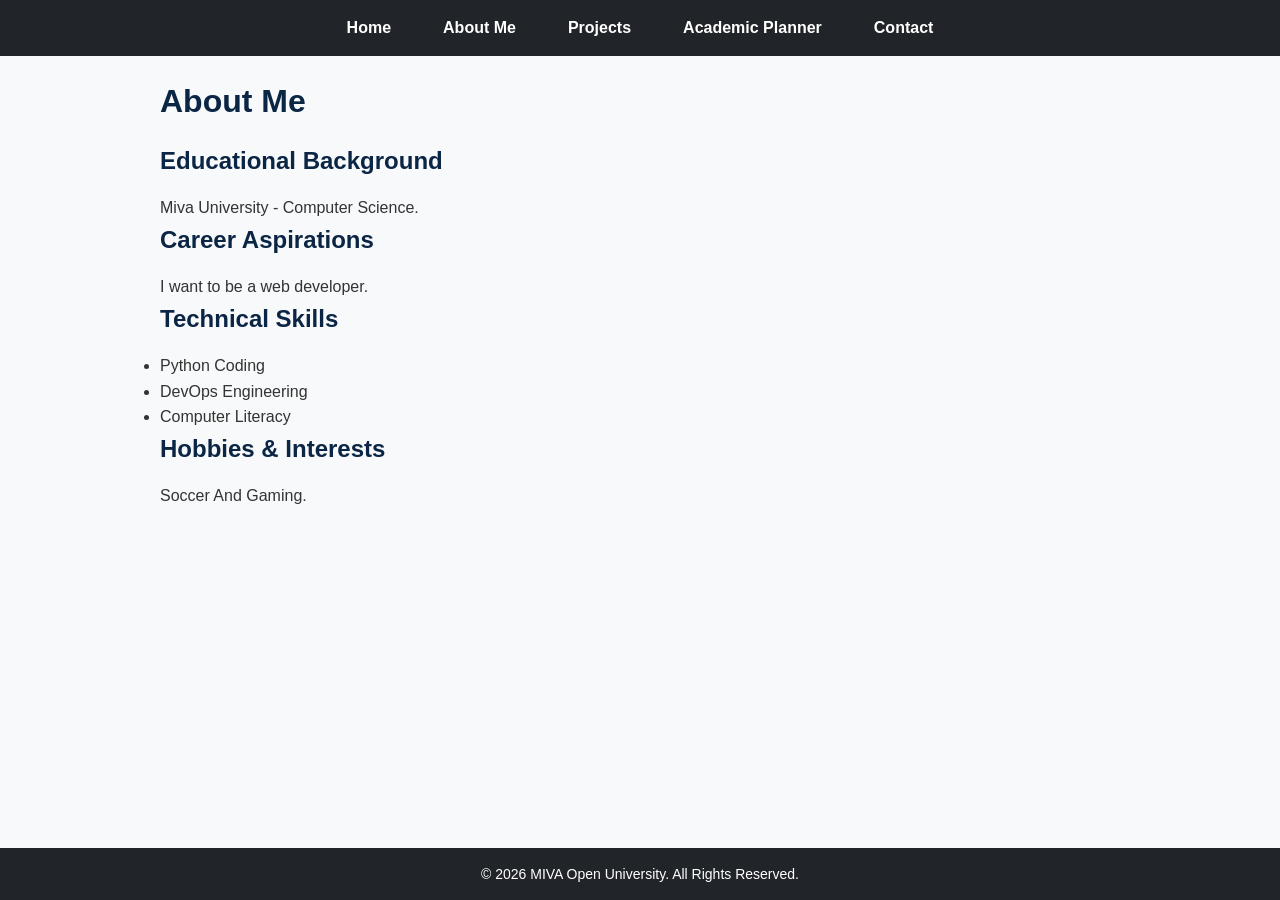
<file: about.html>
<!DOCTYPE html>
<html lang="en">
<head>
    <meta charset="UTF-8">
    <meta name="viewport" content="width=device-width, initial-scale=1.0">
    <title>About Me</title>
    <link rel="stylesheet" href="style.css">
</head>
<body>
    <header>
        <nav>
            <ul>
                <li><a href="index.html">Home</a></li>
                <li><a href="about.html">About Me</a></li>
                <li><a href="projects.html">Projects</a></li>
                <li><a href="planner.html">Academic Planner</a></li>
                <li><a href="contact.html">Contact</a></li>
            </ul>
        </nav>
    </header>

    <main>
        <h1>About Me</h1>
        
        <section>
            <h2>Educational Background</h2>
            <p>Miva University - Computer Science.</p>
        </section>

        <section>
            <h2>Career Aspirations</h2>
            <p>I want to be a web developer.</p>
        </section>

        <section>
            <h2>Technical Skills</h2>
            <ul>
                <li>Python Coding</li>
                <li>DevOps Engineering</li>
                <li>Computer Literacy</li>
            </ul>
        </section>

        <section>
            <h2>Hobbies & Interests</h2>
            <p>Soccer And Gaming.</p>
        </section>
    </main>

    <footer>
        <p>&copy; 2026 MIVA Open University. All Rights Reserved.</p>
    </footer>
</body>
</html>
</file>
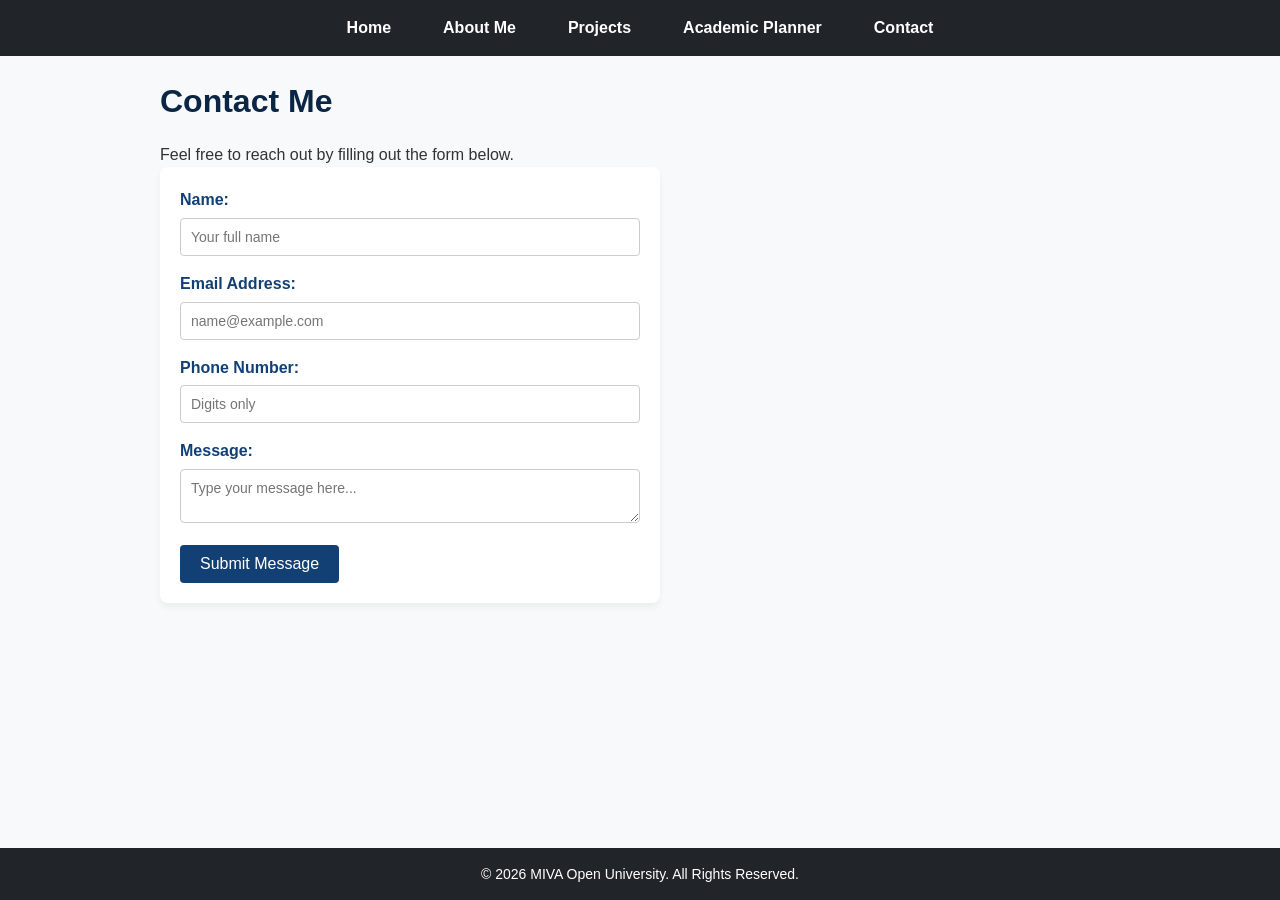
<file: contact.html>
<!DOCTYPE html>
<html lang="en">
<head>
    <meta charset="UTF-8">
    <meta name="viewport" content="width=device-width, initial-scale=1.0">
    <title>Contact Me</title>
    <link rel="stylesheet" href="style.css">
</head>
<body>
    <header>
        <nav>
            <ul>
                <li><a href="index.html">Home</a></li>
                <li><a href="about.html">About Me</a></li>
                <li><a href="projects.html">Projects</a></li>
                <li><a href="planner.html">Academic Planner</a></li>
                <li><a href="contact.html">Contact</a></li>
            </ul>
        </nav>
    </header>

    <main>
        <h1>Contact Me</h1>
        <p>Feel free to reach out by filling out the form below.</p>

        <form id="contact-form">
            <div>
                <label for="name">Name:</label>
                <input type="text" id="name" placeholder="Your full name">
            </div>
            
            <div>
                <label for="email">Email Address:</label>
                <input type="text" id="email" placeholder="name@example.com">
            </div>
            
            <div>
                <label for="phone">Phone Number:</label>
                <input type="text" id="phone" placeholder="Digits only">
            </div>
            
            <div>
                <label for="message">Message:</label>
                <textarea id="message" placeholder="Type your message here..."></textarea>
            </div>

            <button type="submit">Submit Message</button>
        </form>
        <div id="error-message" style="color: red; margin-top: 10px;"></div>
    </main>

    <footer>
        <p>&copy; 2026 MIVA Open University. All Rights Reserved.</p>
    </footer>

    <script src="contact.js"></script>
</body>
</html>
</file>
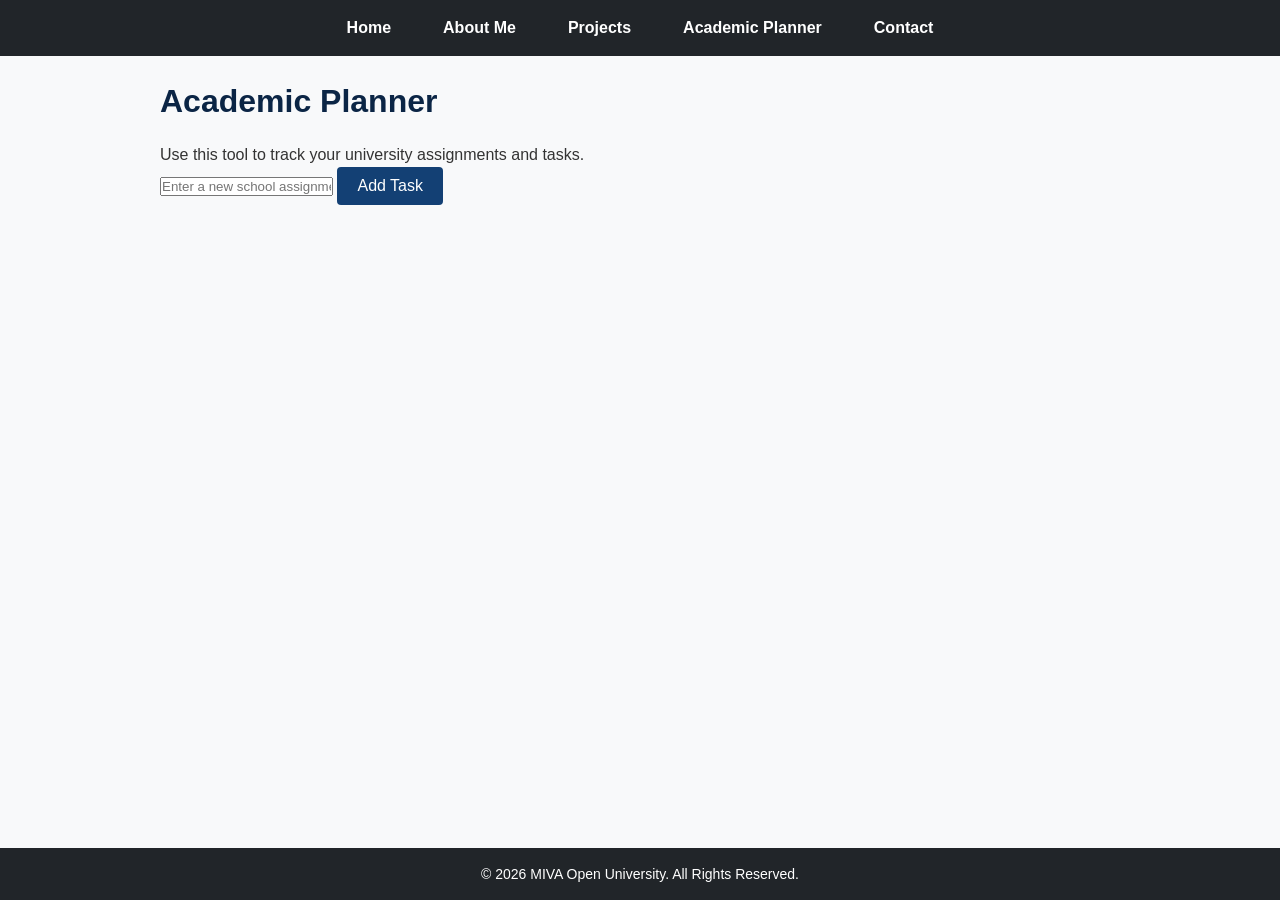
<file: planner.html>
<!DOCTYPE html>
<html lang="en">
<head>
    <meta charset="UTF-8">
    <meta name="viewport" content="width=device-width, initial-scale=1.0">
    <title>Academic Planner</title>
    <link rel="stylesheet" href="style.css">
</head>
<body>
    <header>
        <nav>
            <ul>
                <li><a href="index.html">Home</a></li>
                <li><a href="about.html">About Me</a></li>
                <li><a href="projects.html">Projects</a></li>
                <li><a href="planner.html">Academic Planner</a></li>
                <li><a href="contact.html">Contact</a></li>
            </ul>
        </nav>
    </header>

    <main>
        <h1>Academic Planner</h1>
        <p>Use this tool to track your university assignments and tasks.</p>

        <div class="planner-box">
            <input type="text" id="task-input" placeholder="Enter a new school assignment...">
            <button id="add-task-btn">Add Task</button>
        </div>

        <ul id="task-list"></ul>
    </main>

    <footer>
        <p>&copy; 2026 MIVA Open University. All Rights Reserved.</p>
    </footer>

    <script src="planner.js"></script>
</body>
</html>
</file>
<file: style.css>
/* ==========================================
   1. GLOBAL STYLES & COLORS
   ========================================== */
* {
    margin: 0;
    padding: 0;
    box-sizing: border-box;
    font-family: 'Segoe UI', Tahoma, Geneva, Verdana, sans-serif;
}

body {
    background-color: #f8f9fa;
    color: #333;
    line-height: 1.6;
    display: flex;
    flex-direction: column;
    min-height: 100vh;
}

main {
    flex: 1;
    max-width: 1000px;
    width: 100%;
    margin: 0 auto;
    padding: 20px;
}

h1, h2, h3 {
    color: #0b2545; /* Dark University Blue */
    margin-bottom: 15px;
}

/* ==========================================
   2. NAVIGATION BAR (Flexbox Layout)
   ========================================== */
header {
    background-color: #212529; /* Dark Blue matching MIVA theme */
    padding: 15px 20px;
    position: sticky;
    top: 0;
    z-index: 100;
}

nav ul {
    list-style: none;
    display: flex;
    justify-content: center;
    gap: 20px;
    flex-wrap: wrap; /* Allows menu to wrap nicely on small screens */
}

nav ul li a {
    color: #ffffff;
    text-decoration: none;
    font-weight: 600;
    padding: 8px 16px;
    border-radius: 4px;
    transition: background 0.3s ease, color 0.3s ease;
}

nav ul li a:hover {
    background-color: #00b4d8; /* Lighter Blue Accent */
    color: #eef4f8;
}

/* ==========================================
   3. COMPONENTS STYLING (Cards & Forms)
   ========================================== */
/* Profile image on Homepage */
img {
    border-radius: 8px;
    max-width: 100%;
    height: auto;
    display: block;
    margin: 15px 0;
}

/* Project Cards Layout using CSS Grid */
.project-card {
    background: #ffffff;
    padding: 20px;
    margin: 20px 0;
    border-radius: 8px;
    box-shadow: 0 4px 6px rgba(0,0,0,0.05);
}

/* Simple Form Layout for Contact Page */
form {
    background: #ffffff;
    padding: 20px;
    border-radius: 8px;
    box-shadow: 0 4px 6px rgba(0,0,0,0.05);
    max-width: 500px;
    width: 100%;
}

form div {
    margin-bottom: 15px;
}

form label {
    display: block;
    font-weight: bold;
    margin-bottom: 5px;
    color: #134074;
}

form input, form textarea {
    width: 100%;
    padding: 10px;
    border: 1px solid #ccc;
    border-radius: 4px;
    font-size: 14px;
}

button {
    background-color: #134074;
    color: white;
    border: none;
    padding: 10px 20px;
    font-size: 16px;
    border-radius: 4px;
    cursor: pointer;
    transition: background 0.3s ease;
}

button:hover {
    background-color: #0077b6;
}

/* ==========================================
   4. FOOTER STYLING
   ========================================== */
footer {
    background-color: #212529;
    color: white;
    text-align: center;
    padding: 15px;
    margin-top: 40px;
    font-size: 14px;
}

/* ==========================================
   5. RESPONSIVE DESIGN (Media Query)
   ========================================== */
@media (max-width: 768px) {
    nav ul {
        flex-direction: column; /* Stack navigation links vertically on mobile */
        align-items: center;
        gap: 10px;
    }
    
    main {
        padding: 15px;
    }
}
</file>
